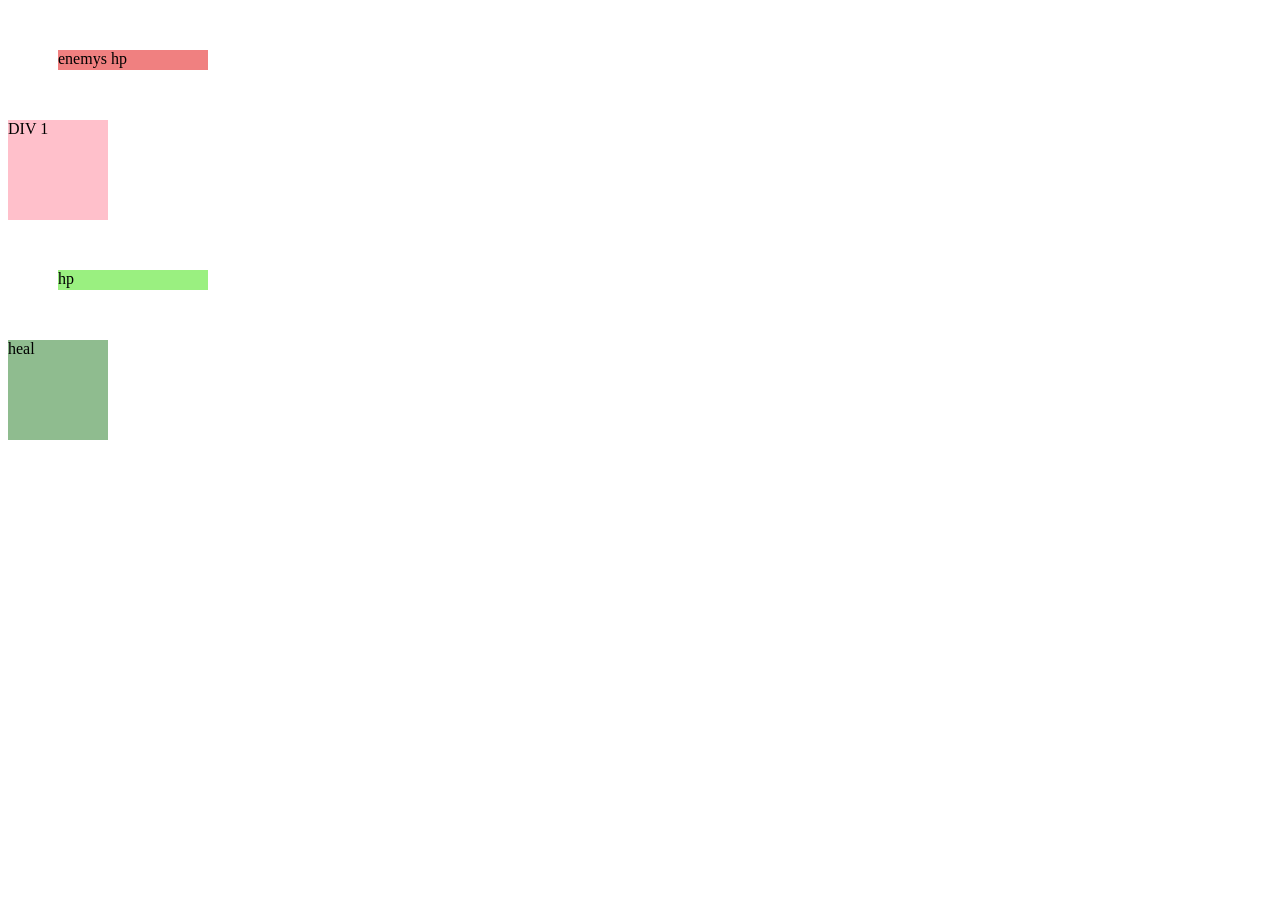
<file: clicker.html>
<!DOCTYPE html>
<html lang="en">
<head>
    <meta charset="UTF-8">
    <meta name="viewport" content="width=device-width, initial-scale=1.0">
    <title>Document</title>
    <script defer src="./damge_buff.js"></script>
    <script defer src="./heal_buff.js"></script>
    <link rel="stylesheet" href="./clicker.css">
</head>
<body>
    <div id="enemy_hp">enemys hp</div>

    <div class="box active">DIV 1</div>
    <div class="box">DIV 2</div>
    <div class="box">DIV 3</div>

    <div id="charter_hp" class="hp">hp</div>
    <div id="heal">heal</div>

</body>
</html>
</file>
<file: clicker.css>
.box{
    height: 100px;
    width: 100px;
    background-color: pink;
    display: none;
}

.active {
  display: block;
}


.hp{
  height: 20px;
  width: 150px;
  margin: 50px;
  background-color: rgb(154, 240, 128);
}

#heal{
  height: 100px;
  width: 100px;
  background-color: darkseagreen;
}

#enemy_hp{
  height: 20px;
  width: 150px;
  margin: 50px;
  background-color: lightcoral;
}
</file>
